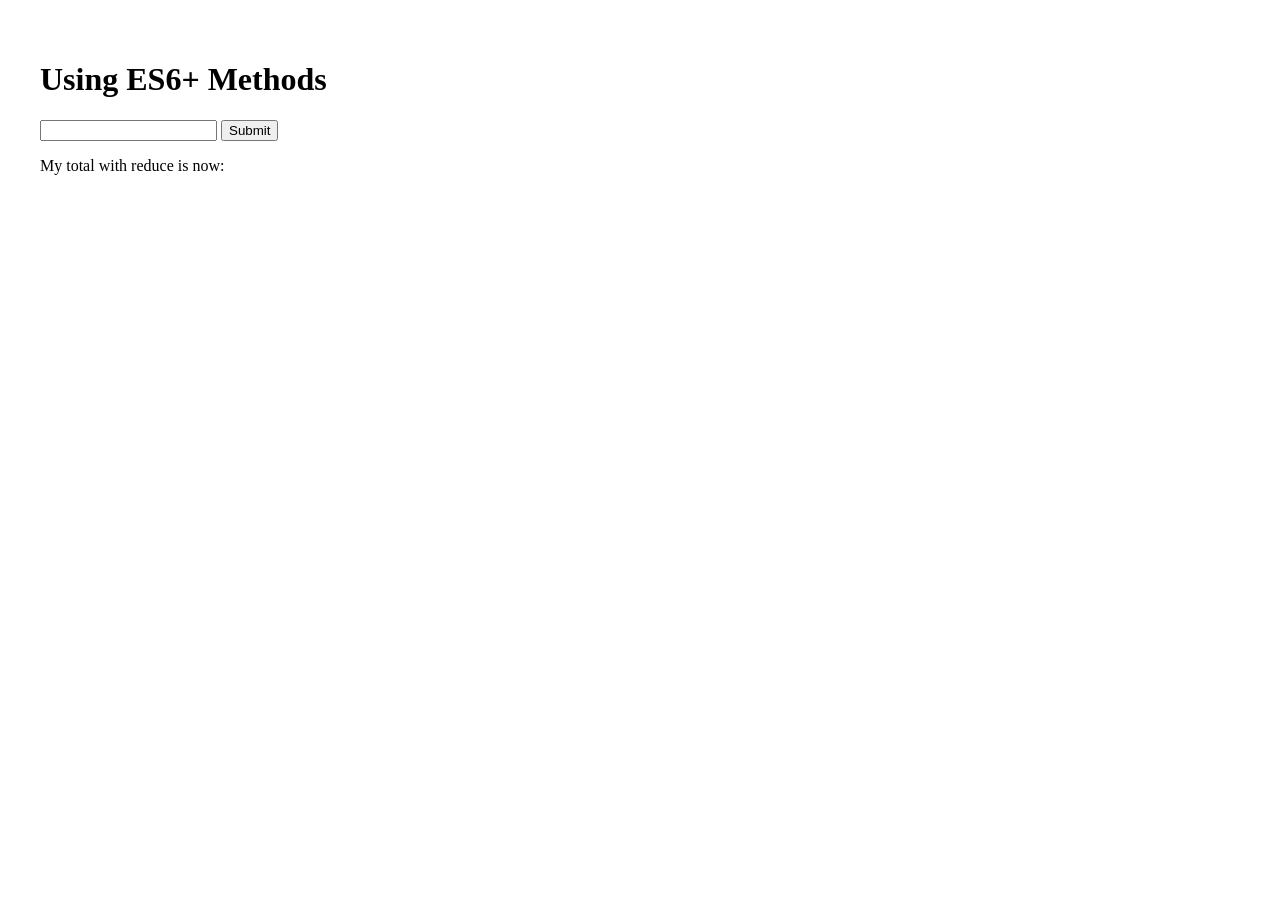
<file: lesson01/assignments/index.html>
<html lang="en">

<head>
    <meta charset="UTF-8">
    <meta name="viewport" content="width=device-width, initial-scale=1.0">
    <meta http-equiv="X-UA-Compatible" content="ie=edge">
    <title>Assignment 1 - Part 2 Example</title>
    <!-- jQuery CDN -->
    <script 
        src="https://code.jquery.com/jquery-3.3.1.js" 
        integrity="sha256-2Kok7MbOyxpgUVvAk/HJ2jigOSYS2auK4Pfzbm7uH60="
        crossorigin="anonymous">
    </script>
    <!-- Local Files -->
    <script src="scripts.js"></script>
    <link rel="stylesheet" href="style.css">
</head>

<body>
    <main class="main">
        <h1>Using ES6+ Methods</h1>
        <section class="input-set">
            <!-- Input -->
            <input type="text" class="input">
            <!-- Submit for Input -->
            <input class="submit" type="submit"></input>
            <!-- Result markup with hook for answer -->
            <p class="markup">My total with reduce is now: <span class="sum"></span></p>
        </section>
       
        
    </main>
</body>

</html>
</file>
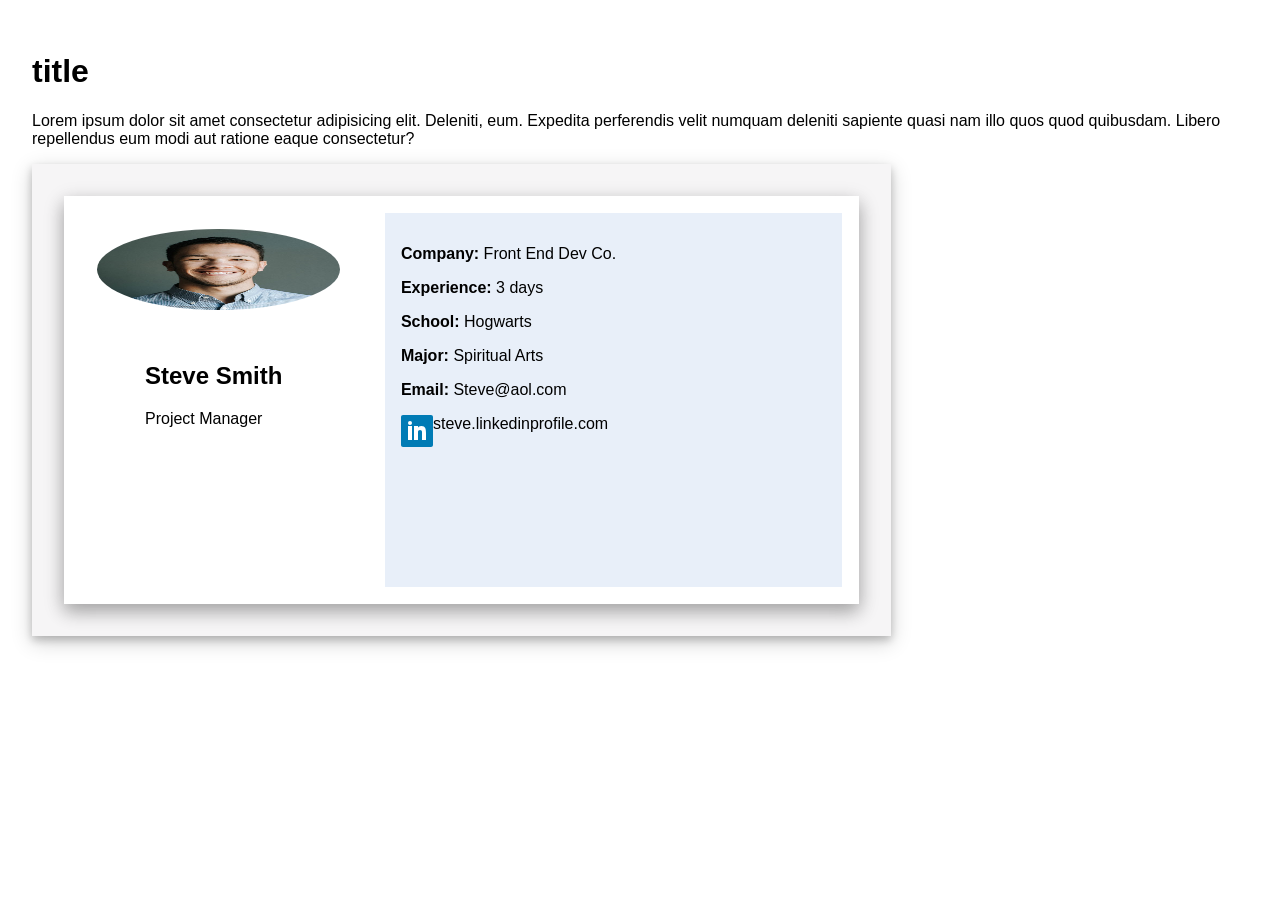
<file: lesson02/assignment/index.html>
<html lang="en">
    <head>
        <meta charset="UTF-8" />
        <meta name="viewport" content="width=device-width, initial-scale=1.0" />
        <meta http-equiv="X-UA-Compatible" content="ie=edge" />
        <link rel="stylesheet" href="css/style.css" />
        <title>Assignment 3</title>
    </head>
    <body>
        <main class="main">
            <h1>title</h1>
            <p>
                Lorem ipsum dolor sit amet consectetur adipisicing elit.
                Deleniti, eum. Expedita perferendis velit numquam deleniti
                sapiente quasi nam illo quos quod quibusdam. Libero repellendus
                eum modi aut ratione eaque consectetur?
            </p>
          <!-- create a div for the larger gray backround -->
          <div class="canvas">
            <!-- create a section for the id card -->
            <section class="canvas__card">
              <!-- create a div for the head shor picture and name and title -->
              <div class="canvas__card__left">
                <img class="canvas__card__left__img" src="img/unsplash-headshot.jpg" alt="employee card">
                <h2 class="canvas__card__left__text">Steve Smith</h2>
                <p class="canvas__card__left__text">Project Manager</p>
              </div>
              <!-- create a div for the card information section -->
              <div class="canvas__card__right">
                <p><b>Company:</b> Front End Dev Co.</p>
                <p><b>Experience:</b> 3 days</p>
                <p><b>School:</b> Hogwarts</p>
                <p><b>Major:</b> Spiritual Arts</p>
                <p><b>Email:</b> Steve@aol.com</p>
                <img class="canvas__card__right__img" src="img/linkedin.svg" alt="linked in"><p>steve.linkedinprofile.com</p>
              </div>
            </section>
          </div>
        </main>
    </body>
</html>
</file>
<file: lesson01/assignments/style.css>
.main {
    padding: 2rem
}
</file>
<file: lesson02/assignment/css/style.css>
/*! normalize.css v3.0.3 | MIT License | github.com/necolas/normalize.css */h1,mark{color:#000}img,legend{border:0}legend,td,th{padding:0}html{font-family:sans-serif;-ms-text-size-adjust:100%;-webkit-text-size-adjust:100%;box-sizing:border-box}body{margin:0}article,aside,details,figcaption,figure,footer,header,hgroup,main,menu,nav,section,summary{display:block}audio,canvas,progress,video{display:inline-block;vertical-align:baseline}audio:not([controls]){display:none;height:0}[hidden],template{display:none}a{background-color:transparent}a:active,a:hover{outline:0}abbr[title]{border-bottom:1px dotted}b,optgroup,strong{font-weight:700}dfn{font-style:italic}h1{font-size:2em;margin:.67em 0}mark{background:#ff0}small{font-size:80%}sub,sup{font-size:75%;line-height:0;position:relative;vertical-align:baseline}sup{top:-.5em}sub{bottom:-.25em}svg:not(:root){overflow:hidden}figure{margin:1em 40px}hr{box-sizing:content-box;height:0}pre,textarea{overflow:auto}code,kbd,pre,samp{font-family:monospace,monospace;font-size:1em}button,input,optgroup,select,textarea{color:inherit;font:inherit;margin:0}button{overflow:visible}button,select{text-transform:none}button,html input[type=button],input[type=reset],input[type=submit]{-webkit-appearance:button;cursor:pointer}button[disabled],html input[disabled]{cursor:default}button::-moz-focus-inner,input::-moz-focus-inner{border:0;padding:0}input{line-height:normal}input[type=checkbox],input[type=radio]{box-sizing:border-box;padding:0}input[type=number]::-webkit-inner-spin-button,input[type=number]::-webkit-outer-spin-button{height:auto}input[type=search]{-webkit-appearance:textfield;box-sizing:content-box}input[type=search]::-webkit-search-cancel-button,input[type=search]::-webkit-search-decoration{-webkit-appearance:none}fieldset{border:1px solid silver;margin:0 2px;padding:.35em .625em .75em}table{border-collapse:collapse;border-spacing:0}*,:after,:before{box-sizing:inherit}.main{padding:2rem}.canvas{position:absolute;background-color:#f6f5f6;box-shadow:0 4px 8px 0 rgba(0,0,0,.2),0 6px 20px 0 rgba(0,0,0,.19)}.canvas__card{background-color:#fff;margin:2rem;display:flex;flex-direction:row;box-shadow:0 8px 16px 0 rgba(0,0,0,.2),0 6px 20px 0 rgba(0,0,0,.19);padding:1px}.canvas__card__left{width:40%}.canvas__card__left__img{height:20%;width:80%;border-radius:50%;margin:2rem}.canvas__card__left__text{padding-left:5rem}.canvas__card__right{width:60%;margin:1rem;padding:1rem;background-color:#e8eff9}.canvas__card__right__img{float:left}
</file>
